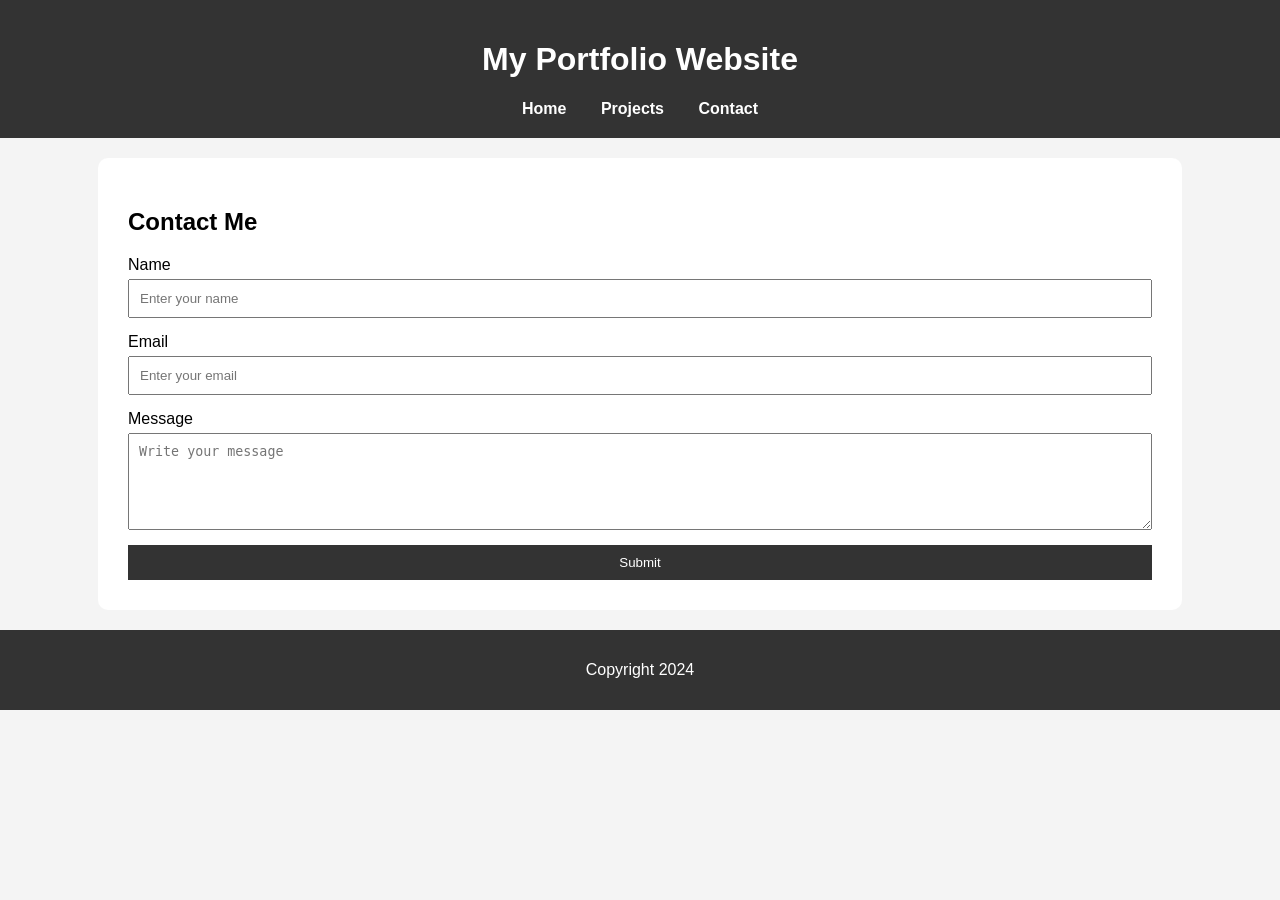
<file: contact.html>
<!-- contact.html -->
<!DOCTYPE html>
<html lang="en">
<head>
    <meta charset="UTF-8">
    <meta name="viewport" content="width=device-width, initial-scale=1.0">
    <title>Contact</title>
    <link rel="stylesheet" href="styles.css">
</head>
<body>

<header>
    <h1>My Portfolio Website</h1>

    <nav>
        <a href="index.html">Home</a>
        <a href="projects.html">Projects</a>
        <a href="contact.html">Contact</a>
    </nav>
</header>

<main>

    <h2>Contact Me</h2>

    <form>

        <label>Name</label>
        <input type="text" placeholder="Enter your name">

        <label>Email</label>
        <input type="email" placeholder="Enter your email">

        <label>Message</label>
        <textarea rows="5" placeholder="Write your message"></textarea>

        <button type="submit">Submit</button>

    </form>

</main>

<footer>
    <p>Copyright 2024</p>
</footer>

</body>
</html>
</file>
<file: styles.css>
/* styles.css */

body {
    margin: 0;
    font-family: Arial, sans-serif;
    background-color: #f4f4f4;
}

header {
    background-color: #333;
    color: white;
    padding: 20px;
    text-align: center;
}

nav {
    margin-top: 10px;
}

nav a {
    color: white;
    text-decoration: none;
    margin: 0 15px;
    font-weight: bold;
}

main {
    padding: 30px;
    background-color: white;
    width: 80%;
    margin: 20px auto;
    border-radius: 10px;
}

img {
    max-width: 100%;
    border-radius: 10px;
    margin-top: 10px;
}

.project {
    margin-bottom: 40px;
}

form {
    display: flex;
    flex-direction: column;
}

input,
textarea {
    padding: 10px;
    margin-top: 5px;
    margin-bottom: 15px;
}

button {
    padding: 10px;
    background-color: #333;
    color: white;
    border: none;
    cursor: pointer;
}

button:hover {
    background-color: #555;
}

footer {
    background-color: #333;
    color: white;
    text-align: center;
    padding: 15px;
}
</file>
